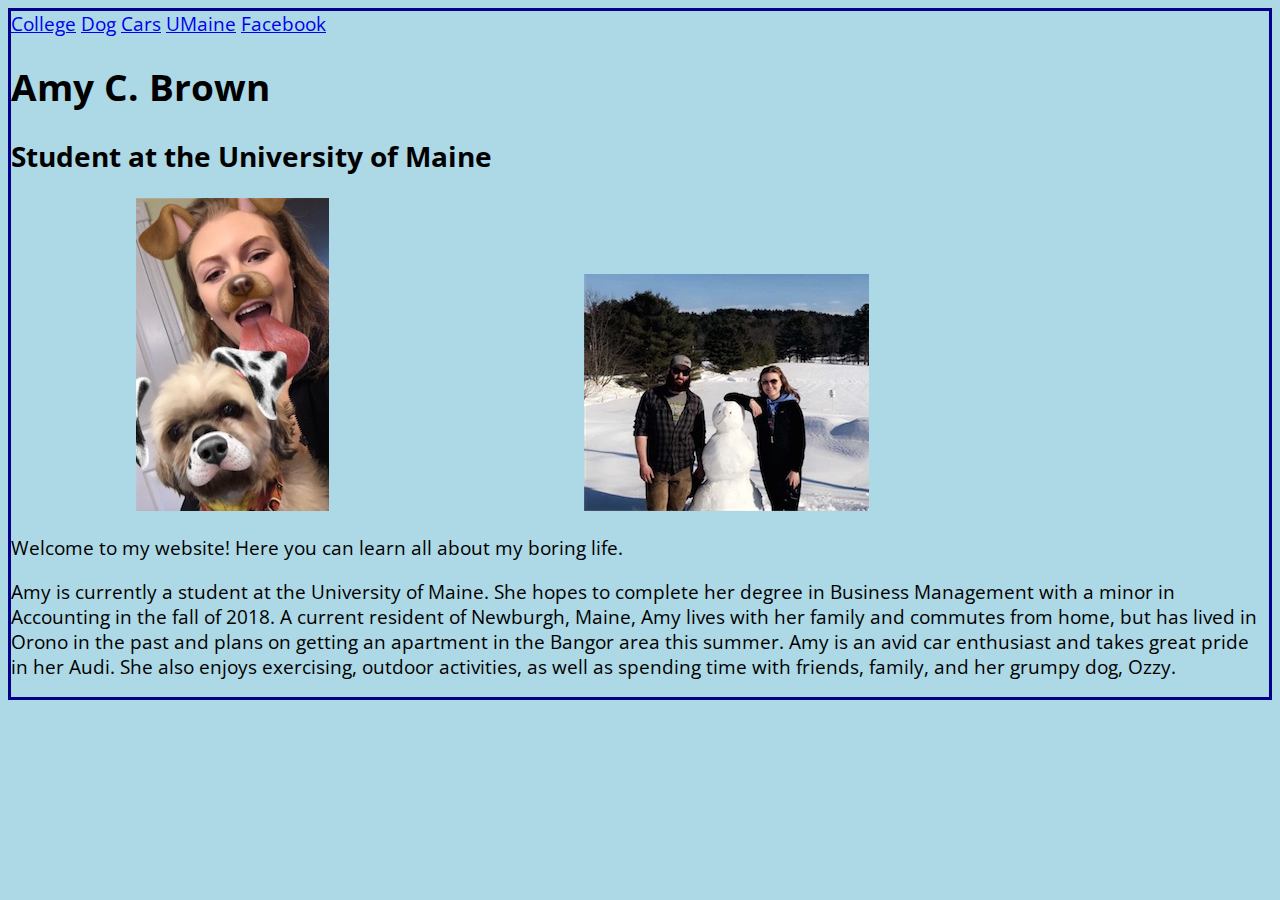
<file: index.html>
<!DOCTYPE html>
<html>

	<head>
		<title>My first Homepage</title>
		<A HREF= "second.html">College</A>
		<A HREF= "third.html">Dog</A> 
		<A HREF= "fourth.html">Cars</A> 
		<A HREF= "https://umaine.edu/">UMaine</A>
		<A HREF= "https://www.facebook.com/profile.php?id=100000065861067">Facebook</A>

		<link href="style.css" rel="stylesheet">
		<link href="https://fonts.googleapis.com/css?family=Open Sans" rel="stylesheet">
		
	</head>
	
	<body> 
	
	
	
<h1>Amy C. Brown</h1>


<h2>Student at the University of Maine</h2>

<p><img src="yo.JPG"alt="yo.JPG"hspace="125"> <img src="masamy.JPG"hspace="125">

<p>Welcome to my website!  Here you can learn all about my boring life. </p>
<p>Amy is currently a student at the University of Maine. She hopes to complete her degree in Business Management with a minor in Accounting in the fall of 2018. A current resident of Newburgh, Maine, Amy lives with her family and commutes from home, but has lived in Orono in the past and plans on getting an apartment in the Bangor area this summer. 
Amy is an avid car enthusiast and takes great pride in her Audi. She also enjoys exercising, outdoor activities, as well as spending time with friends, family, and her grumpy dog, Ozzy.   </p>





	
	
	
	
	
	</body>
</html>
</file>
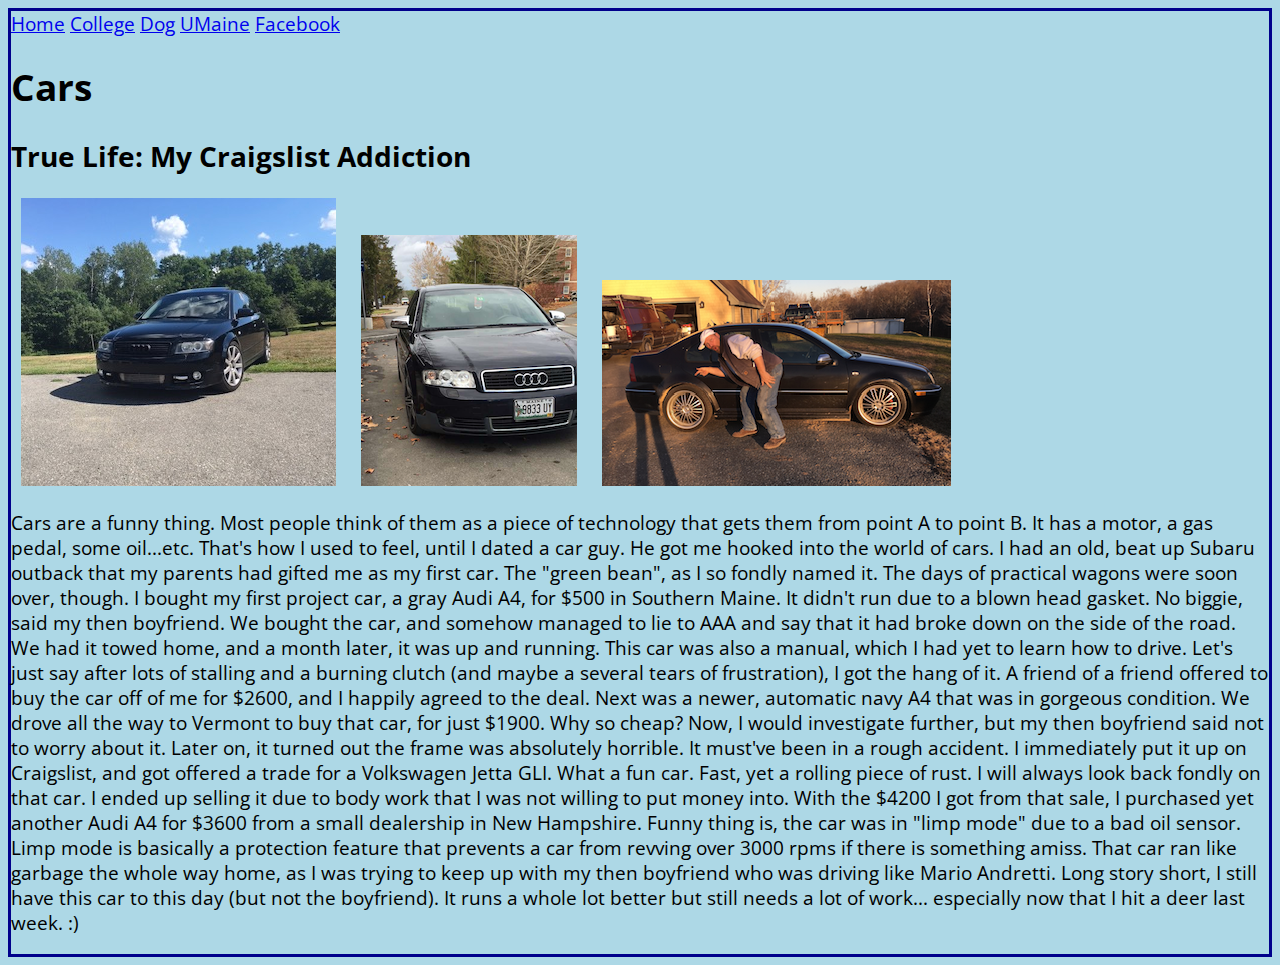
<file: fourth.html>
<!DOCTYPE html>
<html>

	<head>
		<title>My first Homepage</title>
		<A HREF= "index.html">Home</A>
		<A HREF= "second.html">College</A>
		<A HREF= "third.html">Dog</A>
		<A HREF= "https://umaine.edu/">UMaine</A>
		<A HREF= "https://www.facebook.com/profile.php?id=100000065861067">Facebook</A>

 
		<link href="style.css" rel="stylesheet">
		<link href="https://fonts.googleapis.com/css?family=Open Sans" rel="stylesheet">	</head>
	
	<body> 
<h1>Cars</h1>
<h2>True Life: My Craigslist Addiction</h2>

<p><img src="audii.JPG"alt="audii.JPG"hspace="10"> <img src="audi2.PNG"alt="audi2.PNG"hspace="10"> <img src="vw.PNG"alt="vw.PNG"hspace="10">
<p>Cars are a funny thing. Most people think of them as a piece of technology that gets
them from point A to point B. It has a motor, a gas pedal, some oil...etc. That's how I used 
to feel, until I dated a car guy. He got me hooked into the world of cars. I had an old, 
beat up Subaru outback that my parents had gifted me as my first car. The "green bean", 
as I so fondly named it. The days of practical wagons were soon over, though. I bought 
my first project car, a gray Audi A4, for $500 in Southern Maine. It didn't run due to a 
blown head gasket. 
No biggie, said my then boyfriend. We bought the car, and somehow managed to lie to AAA
and say that it had broke down on the side of the road. We had it towed home, and a month 
later, it was up and running. This car was also a manual, which I had yet to learn how to 
drive. Let's just say after lots of stalling and a burning clutch (and maybe a several tears
of frustration), I got the hang of it. A friend of a friend offered to buy the car off of me
for $2600, and I happily agreed to the deal. 
Next was a newer, automatic navy A4 that was in gorgeous condition. We drove all the way to
Vermont to buy that car, for just $1900. Why so cheap? Now, I would investigate further, but
my then boyfriend said not to worry about it. Later on, it turned out the frame was absolutely 
horrible. It must've been in a rough accident. I immediately put it up on Craigslist, and 
got offered a trade for a Volkswagen Jetta GLI. What a fun car. Fast, yet a rolling piece
of rust. I will always look back fondly on that car. I ended up selling it due to body
work that I was not willing to put money into. With the $4200 I got from that sale, I 
purchased yet another Audi A4 for $3600 from a small dealership in New Hampshire. Funny thing
is, the car was in "limp mode" due to a bad oil sensor. Limp mode is basically a protection
feature that prevents a car from revving over 3000 rpms if there is something amiss. That
car ran like garbage the whole way home, as I was trying to keep up with my then boyfriend 
who was driving like Mario Andretti. Long story short, I still have this car to this day 
(but not the boyfriend). It runs a whole lot better but still needs a lot of work...
especially now that I hit a deer last week. :)
</file>
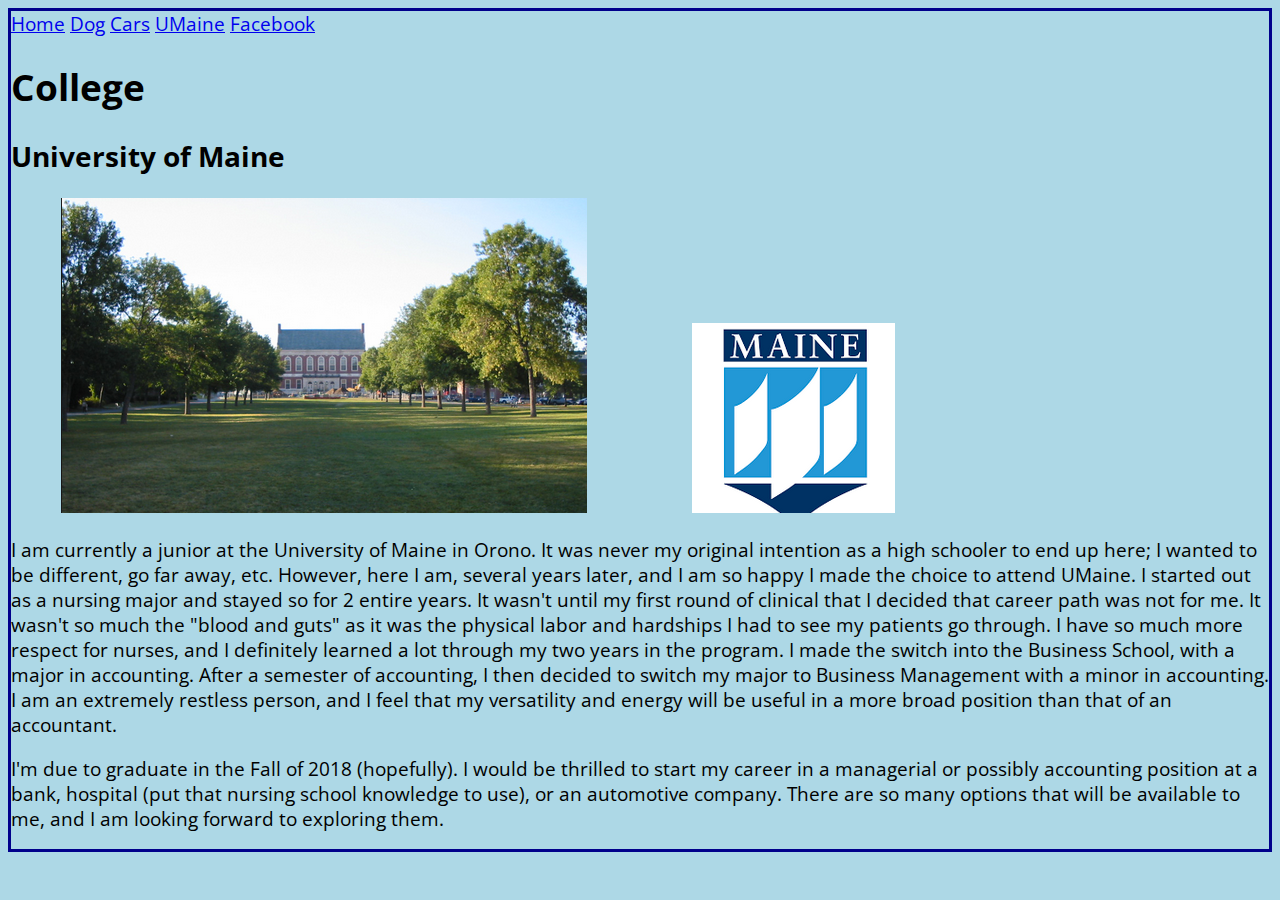
<file: second.html>
<!DOCTYPE html>
<html>

	<head>

		<title>My first Homepage</title>
		<A HREF= "index.html">Home</A>
		<A HREF= "third.html">Dog</A> 
		<A HREF= "fourth.html">Cars</A>
		<A HREF= "https://umaine.edu/">UMaine</A>
        <A HREF= "https://www.facebook.com/profile.php?id=100000065861067">Facebook</A>

		<link href="style.css" rel="stylesheet">
		<link href="https://fonts.googleapis.com/css?family=Open Sans" rel="stylesheet">	</head>
	
	<body> 
		
</head>

<body>

<h1> College</h1>

<h2> University of Maine</h2>

<p><img src="mall.PNG"alt="mall.PNG"hspace="50"> <img src="umaine.PNG"alt="umaine.PNG"hspace="50">

<p> I am currently a junior at the University of Maine in Orono. It was never my original
intention as a high schooler to end up here; I wanted to be different, go far away, etc. 
However, here I am, several years later, and I am so happy I made the choice to attend 
UMaine. I started out as a nursing major and stayed so for 2 entire years. It wasn't until
my first round of clinical that I decided that career path was not for me. It wasn't so 
much the "blood and guts" as it was the physical labor and hardships I had to see my 
patients go through. I have so much more respect for nurses, and I definitely learned a 
lot through my two years in the program. I made the switch into the Business School,
with a major in accounting. After a semester of accounting, I then decided to switch my 
major to Business Management with a minor in accounting. I am an extremely restless person, 
and I feel that my versatility and energy will be useful in a more broad position than 
that of an accountant. 
<p> I'm due to graduate in the Fall of 2018 (hopefully). I would be thrilled to start my 
career in a managerial or possibly accounting position at a bank, hospital (put that 
nursing school knowledge to use), or an automotive company. There are so many options that
will be available to me, and I am looking forward to exploring them.
</file>
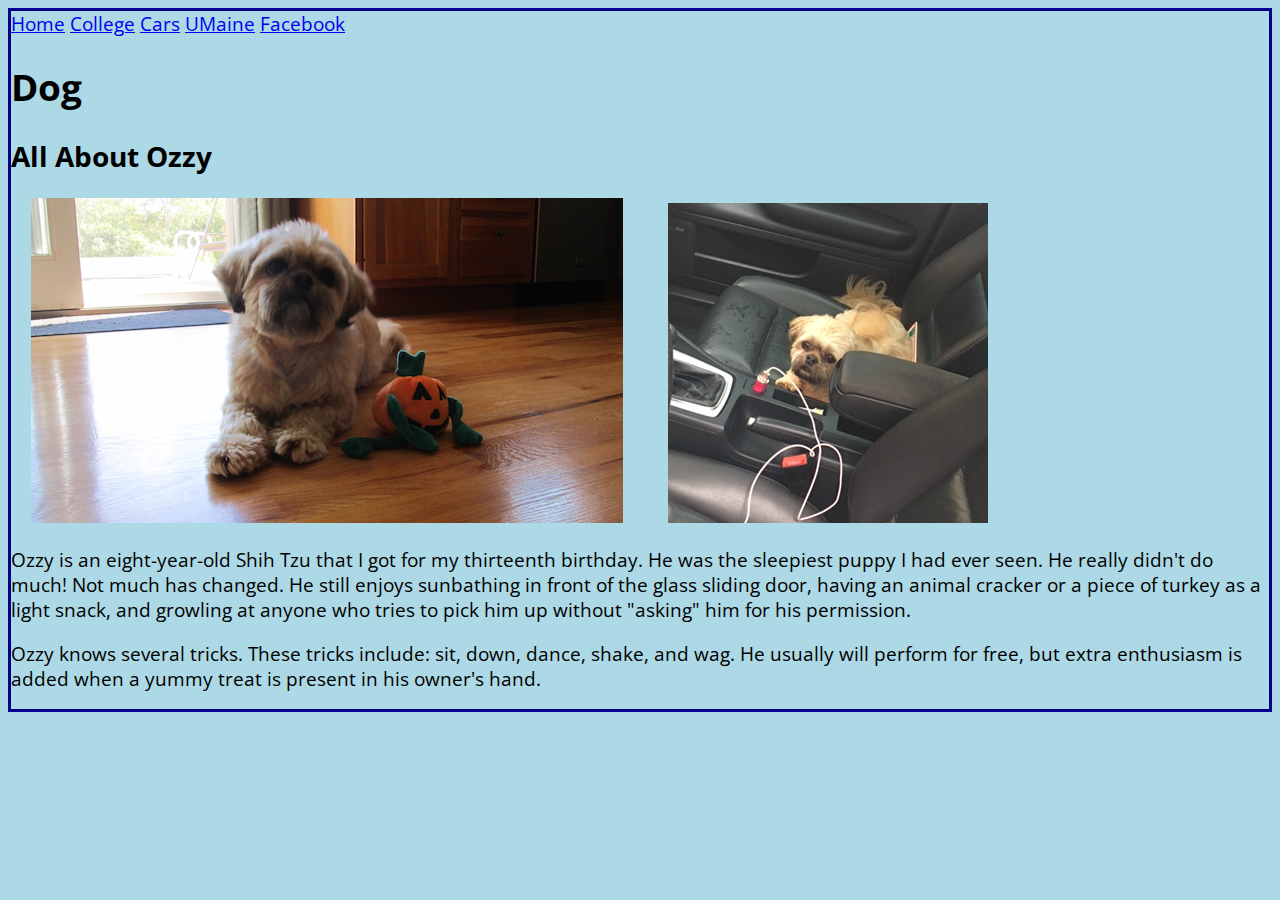
<file: third.html>
<!DOCTYPE html>
<html>

<head>
		
		<title>My first Homepage</title>
		<A HREF= "index.html">Home</A>
		<A HREF= "second.html">College</A>
		<A HREF= "fourth.html">Cars</A> 
		<A HREF= "https://umaine.edu/">UMaine</A>
		<A HREF= "https://www.facebook.com/profile.php?id=100000065861067">Facebook</A>

		<link href="style.css" rel="stylesheet">
		<link href="https://fonts.googleapis.com/css?family=Open Sans" rel="stylesheet">	
		
</head>
	
	<body> 
<h1> Dog</h1>

<h2> All About Ozzy</h2>

<p><img src="ozzy.JPG"alt="ozzy.JPG"hspace="20"> <img src="IMG_1746.JPG"alt="IMG_1746.JPC"hspace="20">

<p>Ozzy is an eight-year-old Shih Tzu that I got for my thirteenth birthday. He was the 
sleepiest puppy I had ever seen. He really didn't do much! Not much has changed. He still
enjoys sunbathing in front of the glass sliding door, having an animal cracker or a piece
of turkey as a light snack, and growling at anyone who tries to pick him up without 
"asking" him for his permission. 
<p>Ozzy knows several tricks. These tricks include: sit, down, dance, shake, and wag. He 
usually will perform for free, but extra enthusiasm is added when a yummy treat is 
present in his owner's hand.
</file>
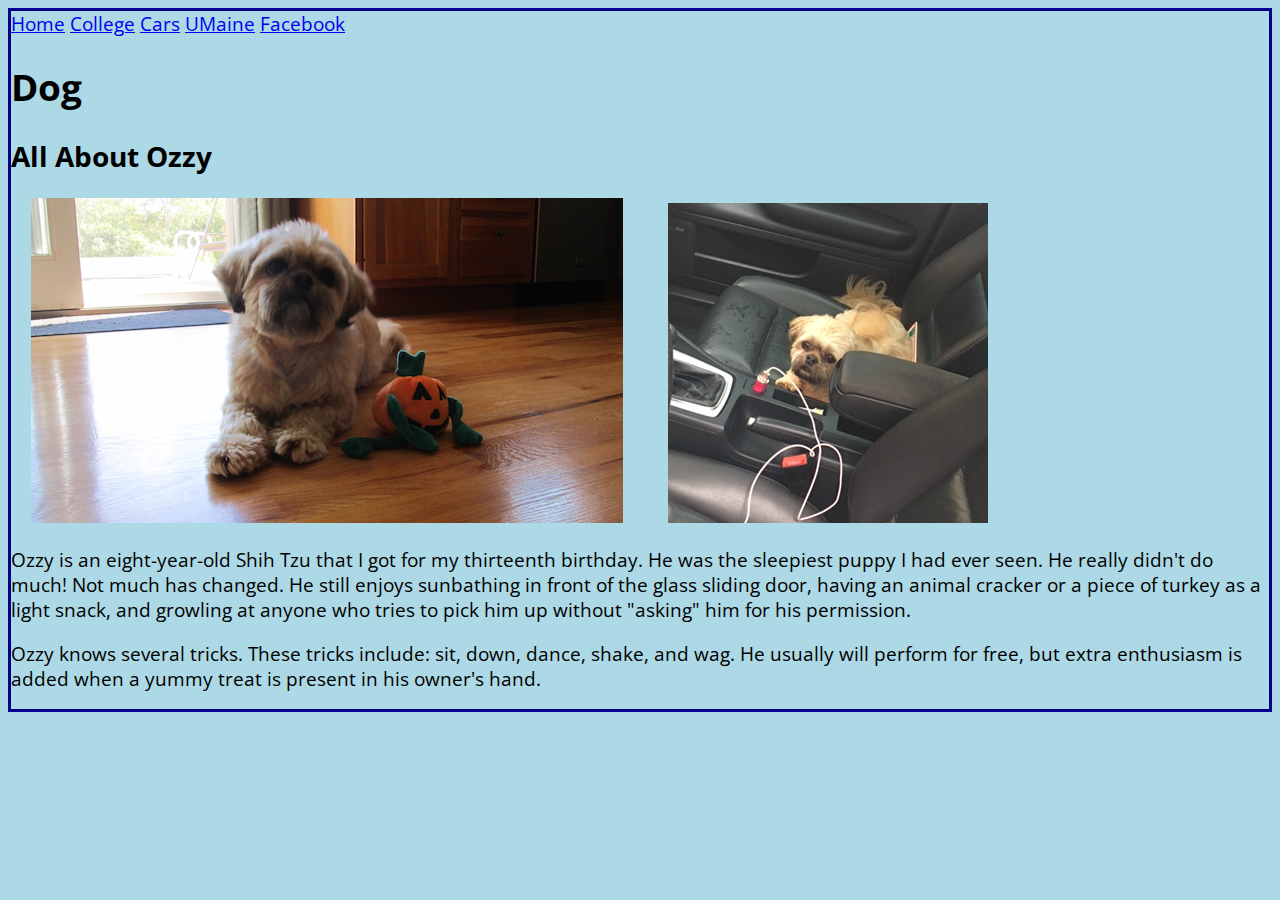
<file: untitled text 6.html>
<!DOCTYPE html>
<html>

<head>
		
		<title>My first Homepage</title>
		<A HREF= "file:///Users/Amy/Desktop/www/index.html">Home</A>
		<A HREF= "file:///Users/Amy/Desktop/www/secondpage.html">College</A>
		<A HREF= "file:///Users/Amy/Desktop/www/untitled%20text%207.html">Cars</A> 
		<A HREF= "https://umaine.edu/">UMaine</A>
		<A HREF= "https://www.facebook.com/profile.php?id=100000065861067">Facebook</A>

		<link href="style.css" rel="stylesheet">
		<link href="https://fonts.googleapis.com/css?family=Open Sans" rel="stylesheet">	
		
</head>
	
	<body> 
<h1> Dog</h1>

<h2> All About Ozzy</h2>

<p><img src="ozzy.JPG"alt="ozzy.JPG"hspace="20"> <img src="IMG_1746.JPG"alt="IMG_1746.JPC"hspace="20">

<p>Ozzy is an eight-year-old Shih Tzu that I got for my thirteenth birthday. He was the 
sleepiest puppy I had ever seen. He really didn't do much! Not much has changed. He still
enjoys sunbathing in front of the glass sliding door, having an animal cracker or a piece
of turkey as a light snack, and growling at anyone who tries to pick him up without 
"asking" him for his permission. 
<p>Ozzy knows several tricks. These tricks include: sit, down, dance, shake, and wag. He 
usually will perform for free, but extra enthusiasm is added when a yummy treat is 
present in his owner's hand.
</file>
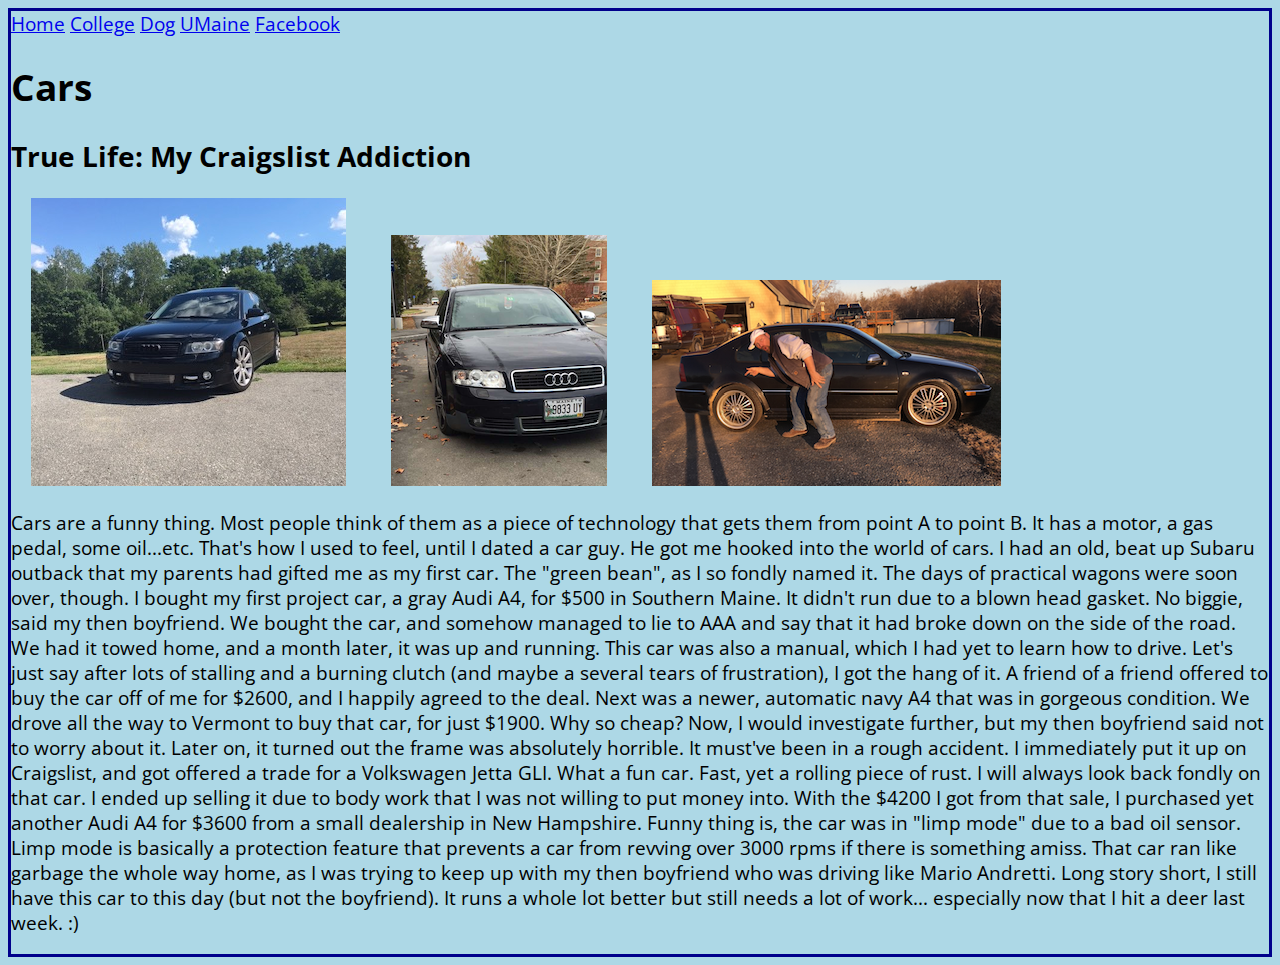
<file: untitled text 7.html>
<!DOCTYPE html>
<html>

	<head>
		<title>My first Homepage</title>
		<A HREF= "file:///Users/Amy/Desktop/www/index.html">Home</A>
		<A HREF= "file:///Users/Amy/Desktop/www/secondpage.html">College</A>
		<A HREF= "file:///Users/Amy/Desktop/www/untitled%20text%206.html">Dog</A>
		<A HREF= "https://umaine.edu/">UMaine</A>
		<A HREF= "https://www.facebook.com/profile.php?id=100000065861067">Facebook</A>

 
		<link href="style.css" rel="stylesheet">
		<link href="https://fonts.googleapis.com/css?family=Open Sans" rel="stylesheet">	</head>
	
	<body> 
<h1>Cars</h1>
<h2>True Life: My Craigslist Addiction</h2>

<p><img src="audii.JPG"alt="audii.JPG"hspace="20"> <img src="audi2.PNG"alt="audi2.PNG"hspace="20"> <img src="vw.PNG"alt="vw.PNG"hspace="20">
<p>Cars are a funny thing. Most people think of them as a piece of technology that gets
them from point A to point B. It has a motor, a gas pedal, some oil...etc. That's how I used 
to feel, until I dated a car guy. He got me hooked into the world of cars. I had an old, 
beat up Subaru outback that my parents had gifted me as my first car. The "green bean", 
as I so fondly named it. The days of practical wagons were soon over, though. I bought 
my first project car, a gray Audi A4, for $500 in Southern Maine. It didn't run due to a 
blown head gasket. 
No biggie, said my then boyfriend. We bought the car, and somehow managed to lie to AAA
and say that it had broke down on the side of the road. We had it towed home, and a month 
later, it was up and running. This car was also a manual, which I had yet to learn how to 
drive. Let's just say after lots of stalling and a burning clutch (and maybe a several tears
of frustration), I got the hang of it. A friend of a friend offered to buy the car off of me
for $2600, and I happily agreed to the deal. 
Next was a newer, automatic navy A4 that was in gorgeous condition. We drove all the way to
Vermont to buy that car, for just $1900. Why so cheap? Now, I would investigate further, but
my then boyfriend said not to worry about it. Later on, it turned out the frame was absolutely 
horrible. It must've been in a rough accident. I immediately put it up on Craigslist, and 
got offered a trade for a Volkswagen Jetta GLI. What a fun car. Fast, yet a rolling piece
of rust. I will always look back fondly on that car. I ended up selling it due to body
work that I was not willing to put money into. With the $4200 I got from that sale, I 
purchased yet another Audi A4 for $3600 from a small dealership in New Hampshire. Funny thing
is, the car was in "limp mode" due to a bad oil sensor. Limp mode is basically a protection
feature that prevents a car from revving over 3000 rpms if there is something amiss. That
car ran like garbage the whole way home, as I was trying to keep up with my then boyfriend 
who was driving like Mario Andretti. Long story short, I still have this car to this day 
(but not the boyfriend). It runs a whole lot better but still needs a lot of work...
especially now that I hit a deer last week. :)
</file>
<file: style.css>
body {background: lightblue;
	  color: black;
	  font-size: 14pt;}

body {font-family: 'Open Sans', sans-serif; }

body {border: 3px solid darkblue}

href {display: inline-block}
</file>
